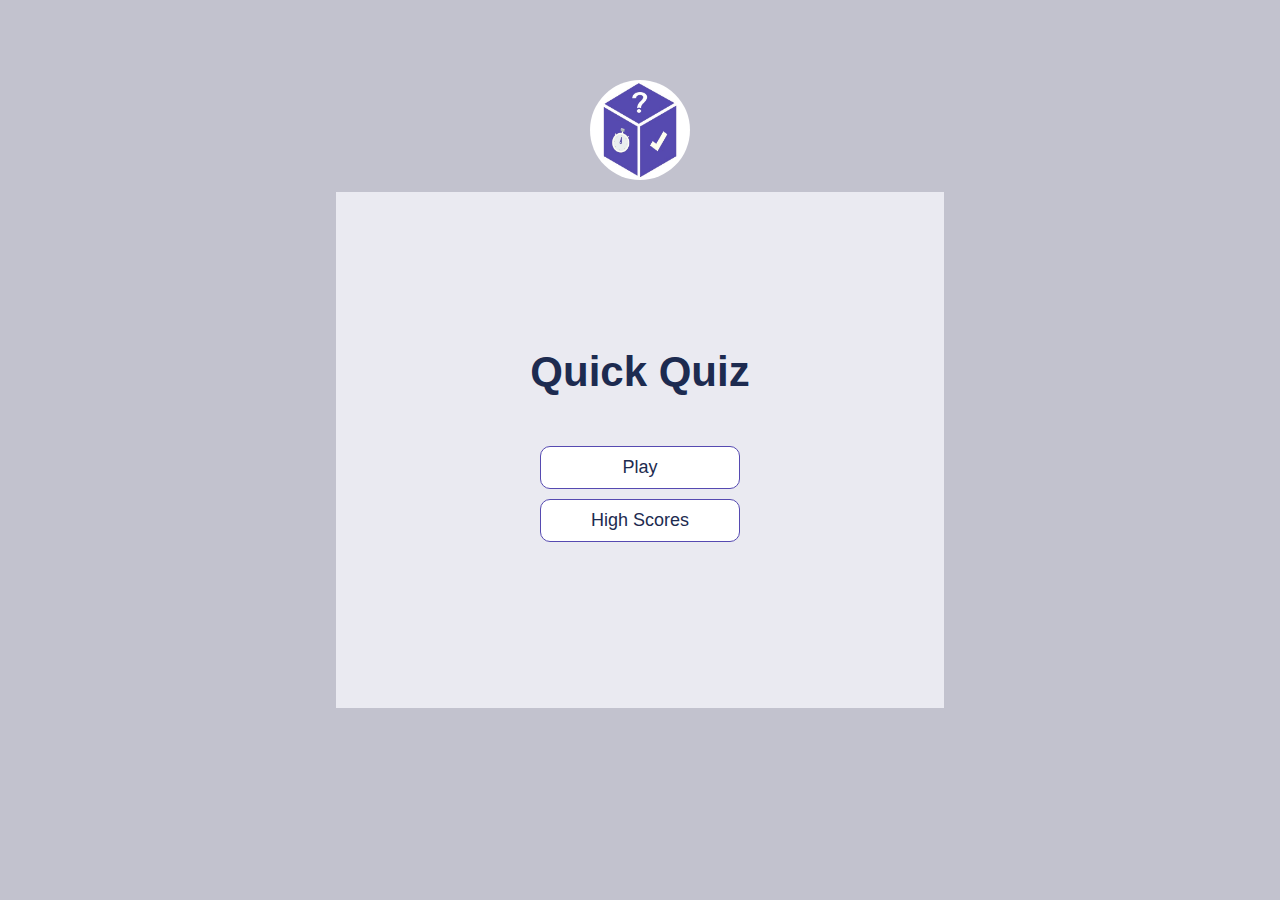
<file: index.html>
<!DOCTYPE html>
<html lang="en">
<head>
    <meta charset="UTF-8">
    <meta name="viewport" content="width=device-width, initial-scale=1.0">
    <title>Quiz</title>
    <link rel="icon" href="favicon.png">
    <link rel="stylesheet" href="style.css">
</head>
<body>
    <div class="container">
      <img src="images/logo.jpg" class="avatar">
        <div id="home" class="flex-center flex-column">
          <h1>Quick Quiz</h1>
          <a class="btn" href="game.html">Play</a>
          <a class="btn" href="highscores.html">High Scores</a>
        </div>
      </div>
</body>
</html>
</file>
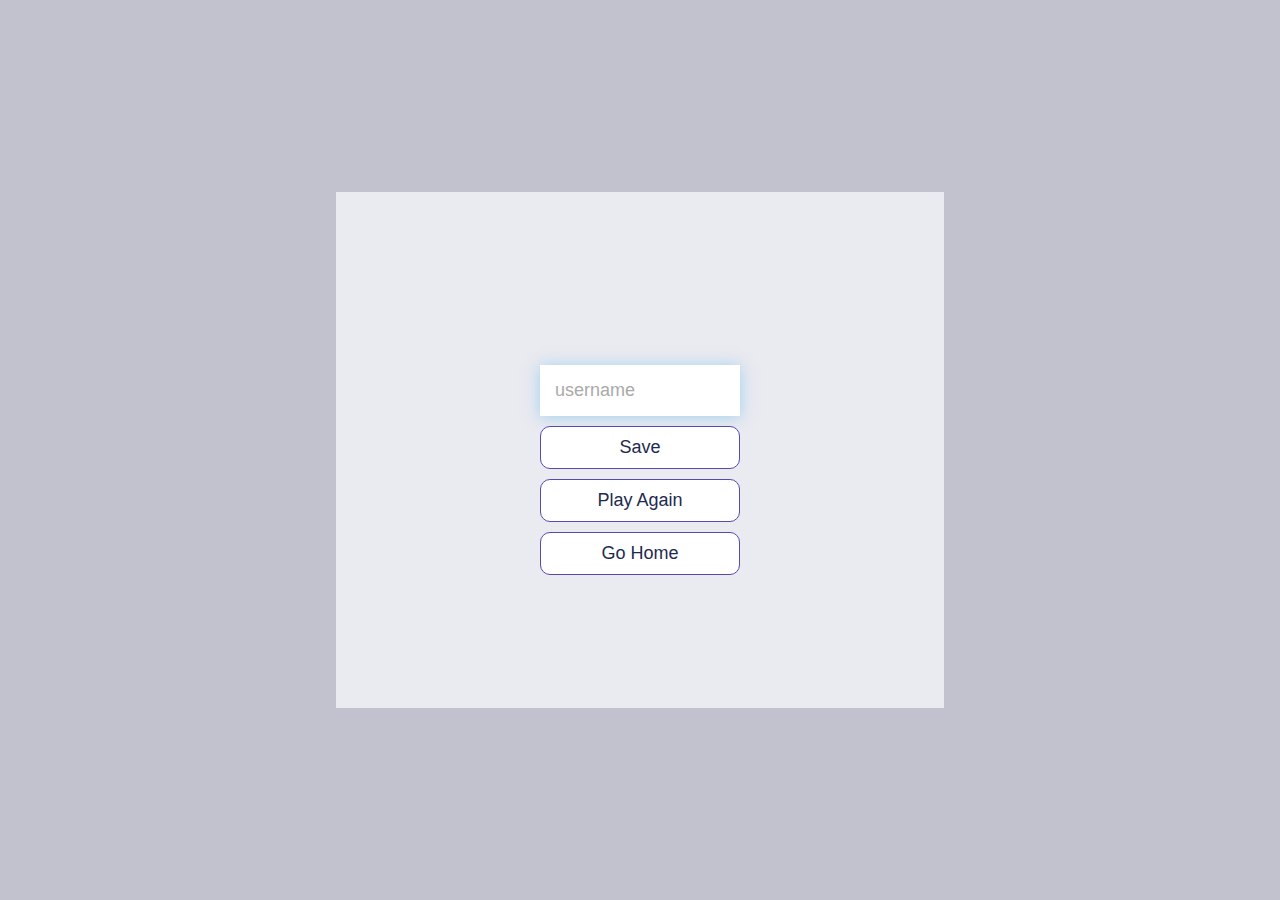
<file: end.html>
<!DOCTYPE html>
<html lang="en">
<head>
    <meta charset="UTF-8">
    <meta name="viewport" content="width=device-width, initial-scale=1.0">
    <title>Congrats!</title>
    <link rel="icon" href="favicon.png">
    <link rel="stylesheet" href="style.css" />
</head>
<body>
    <div class="container">
     
        <div id="end" class="flex-center flex-column">
          <h1 id="finalScore"></h1>
          <form>
            <input
              type="text"
              name="username"
              id="username"
              placeholder="username"
            />
            <button
              type="submit"
              class="btn"
              id="saveScoreBtn"
              onclick="saveHighScore(event)"
              disabled
            >
              Save
            </button>
          </form>
          <a class="btn" href="game.html">Play Again</a>
          <a class="btn" href="index.html">Go Home</a>
        </div>
      </div>
      <script src="end.js"></script>
</body>
</html>
</file>
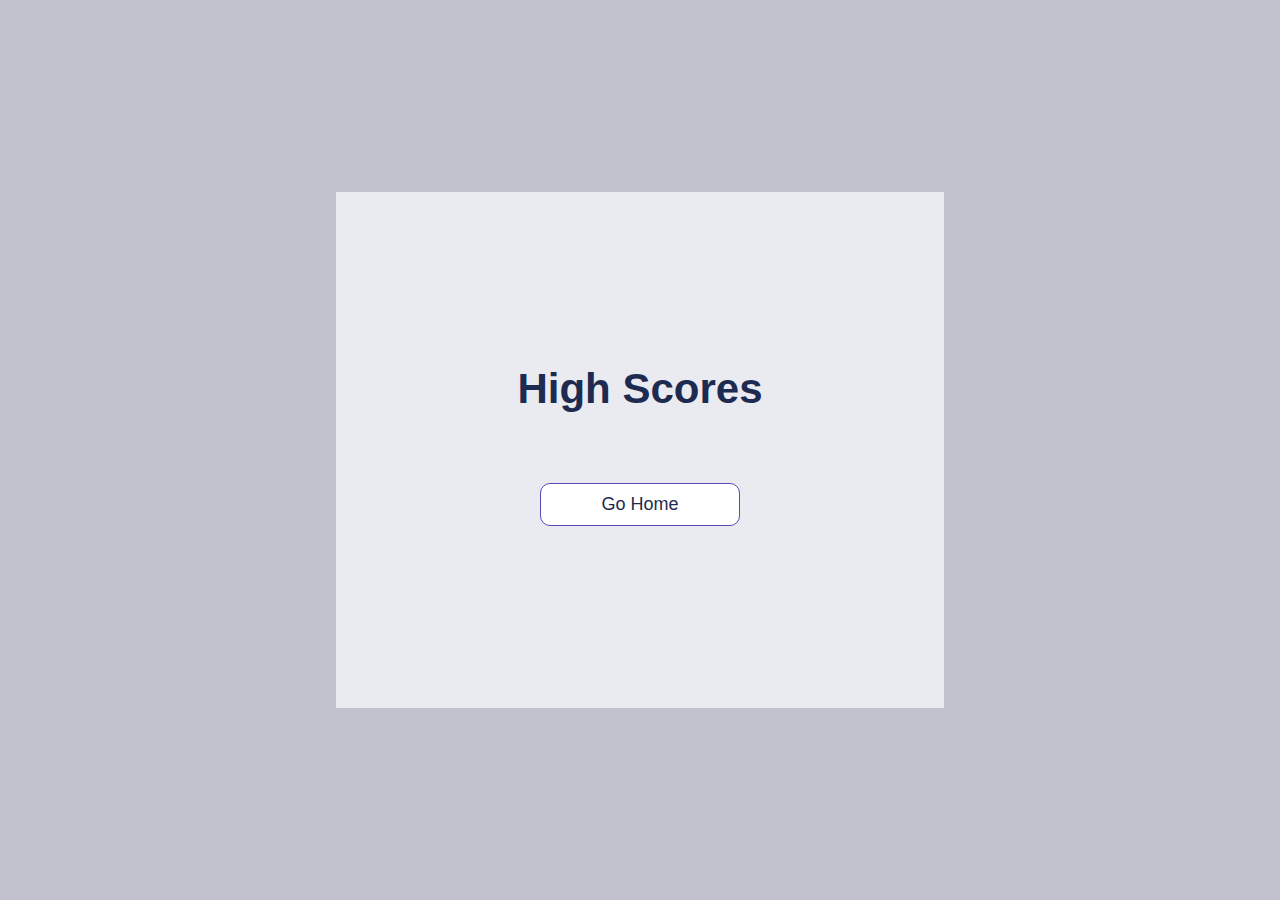
<file: highscores.html>
<!DOCTYPE html>
<html lang="en">
<head>
    <meta charset="UTF-8">
    <meta name="viewport" content="width=device-width, initial-scale=1.0">
    <title>final Score</title>
    <link rel="icon" href="favicon.png">
    <link rel="stylesheet" href="style.css" />
    <link rel="stylesheet" href="highscores.css" />
</head>
<body>
    <div class="container">
        <div id="highScores" class="flex-center flex-column">
          <h1 id="finalScore">High Scores</h1>
          <ul id="highScoresList"></ul>
          <a class="btn" href="index.html">Go Home</a>
        </div>
      </div>
      <script src="highscores.js"></script>
</body>
</html>
</file>
<file: style.css>
:root {
  background-color:#c2c2ce;
  font-size: 62.5%;
}

* {
  box-sizing: border-box;
  font-family: Arial, Helvetica, sans-serif;
  margin: 0;
  padding: 0;
  color: #333;
}

h1,
h2,
h3,
h4 {
  margin-bottom: 1rem;
}

.avatar{
  width: 100px;
  height: 100px;
  border-radius: 50%;
  position: absolute;
  top: 80px;
 
}

@media(max-width:720px){
  .avatar{
    top:110px;
    width:80px;
    height: 80px;

  }
  .ley{
    font-size: 2.2rem;
  }

}

h1 {
  font-size: 4.2rem;
  color: #1d2b50;
  margin-bottom: 5rem;
}




h1 > span {
  font-size: 2.4rem;
  font-weight: 500;
}

h2 {
  font-size: 4.2rem;
  margin-bottom: 4rem;
  font-weight: 700;
  color:#1d2b50 ;
  padding-top: 2rem;
}

h3 {
  font-size: 2.8rem;
  font-weight: 500;
}

/* UTILITIES */

.container {
  width: 100vw;
  height: 100vh;
  display: flex;
  justify-content: center;
  align-items: center;
  max-width: 80rem;
  margin: 0 auto;
  padding: 2rem;
}

.container > * {
  
}

.flex-column {
  display: flex;
  flex-direction: column;
}

.flex-center {
  justify-content: center;
  align-items: center;
  height: 60%;
  width: 80%;
  background-color: #eaeaf1;
}

.justify-center {
  justify-content: center;
}

.text-center {
  text-align: center;
}

.hidden {
  display: none;
}


.btn {
  font-size: 1.8rem;
  padding: 1rem 0;
  width: 20rem;
  text-align: center;
  border-radius: 10px;
  border: 0.1rem solid #564ab1;
  margin-bottom: 1rem;
  text-decoration: none;
  color: #1d2b50;
  background-color: white;
}

.btn:hover {
  cursor: pointer;
  box-shadow: 0 0.4rem 1.4rem 0 #564ab1;
  transform: translateY(-0.1rem);
  transition: transform 150ms;
}

.btn[disabled]:hover {
  cursor: not-allowed;
  box-shadow: none;
  transform: none;
}

form {
  width: 100%;
  display: flex;
  flex-direction: column;
  align-items: center;
}

input {
  margin-bottom: 1rem;
  width: 20rem;
  padding: 1.5rem;
  font-size: 1.8rem;
  border: none;
  box-shadow: 0 0.1rem 1.4rem 0 rgba(86, 185, 235, 0.5);
}

input::placeholder {
  color: #aaa;
}
</file>
<file: highscores.css>
#highScoresList {
    list-style: none;
    padding-left: 0;
    margin-bottom: 2rem;
  }
  
  .high-score {
    font-size: 2.8rem;
    margin-bottom: 0.5rem;
  }
  
  .high-score:hover {
    transform: scale(1.025);
  }
</file>
